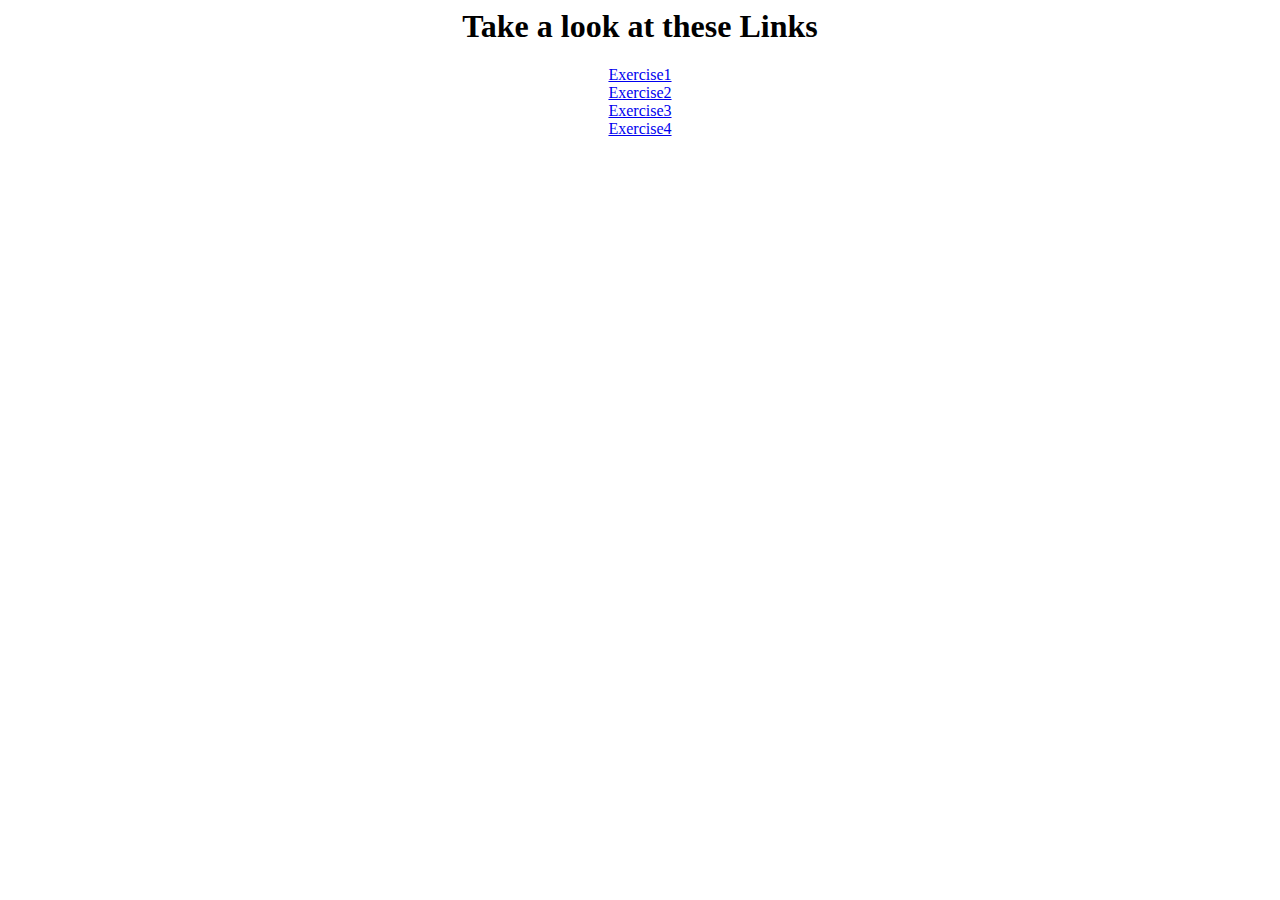
<file: index.html>
<html>
    <head></head>
    <body style="text-align: center;">
        <h1>Take a look at these Links</h1>
        <a href="./Exercise1/password.html">Exercise1</a><br>
        <a href="./Exercise2/slide.html">Exercise2</a><br>
        <a href="./Exercise3/profile.html">Exercise3</a><br>
        <a href="./Exercise4/manipulation.html">Exercise4</a><br>
    </body>
</html>
</file>
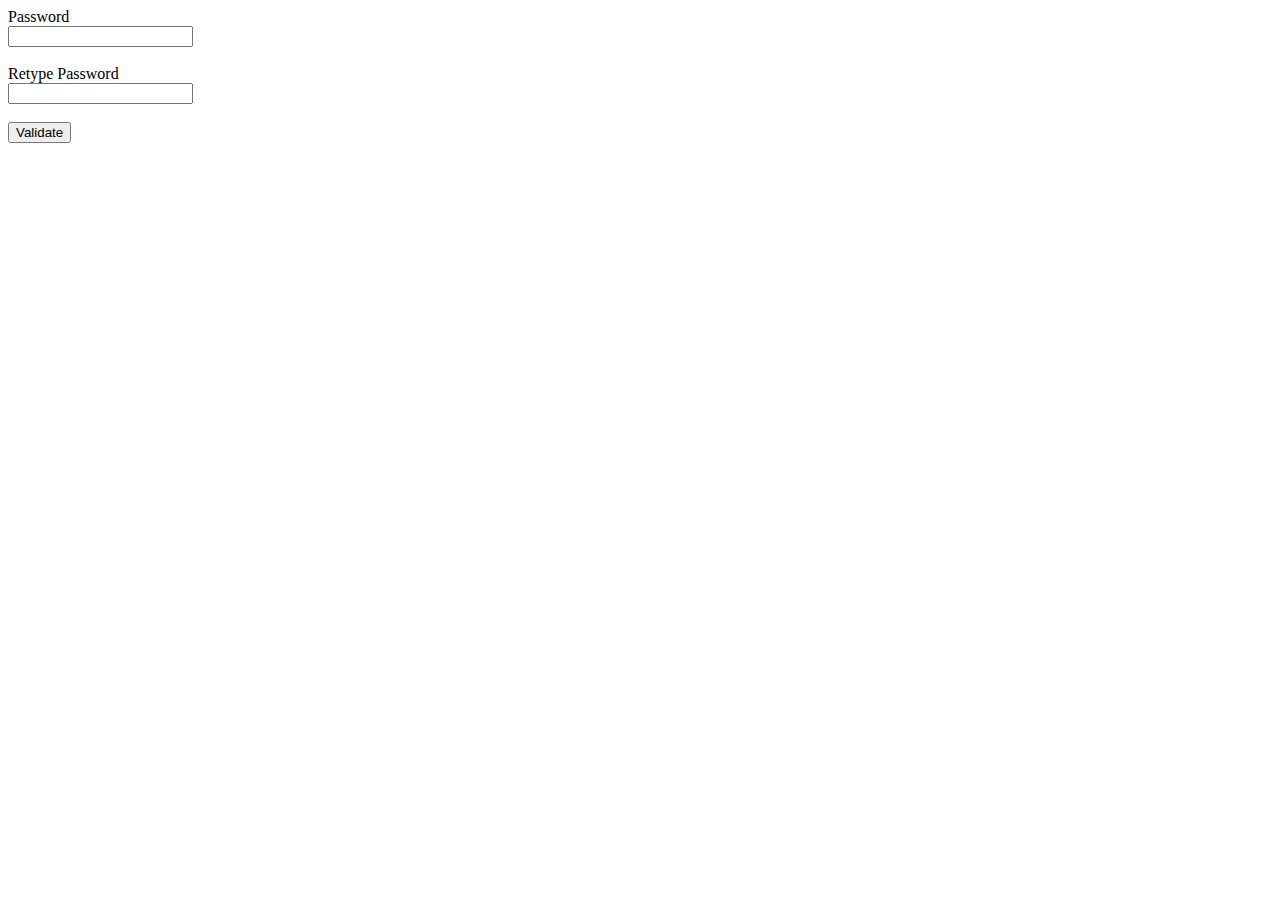
<file: Exercise1/password.html>
<html>
    <head></head>
    <body>
        <form name="form">
            <label for="pass1">Password</label><br>
            <input type="text" name="pass1" required>
            <br><br>
            <label for="pass2">Retype Password</label><br>
            <input type="text" name="pass2" required><br>
            <br>
            <button type="submit" name="submit" onclick="verifySame(document.form.pass1, document.form.pass2)">Validate</button>
        </form>
    </body>
</html>


<script>
    function verifySame(password1, password2){
        if (password1.value == password2.value){
            alert("The passwords match!");
        }
        else {
            alert("The passwords dont match!");
        }
    }
</script>
</file>
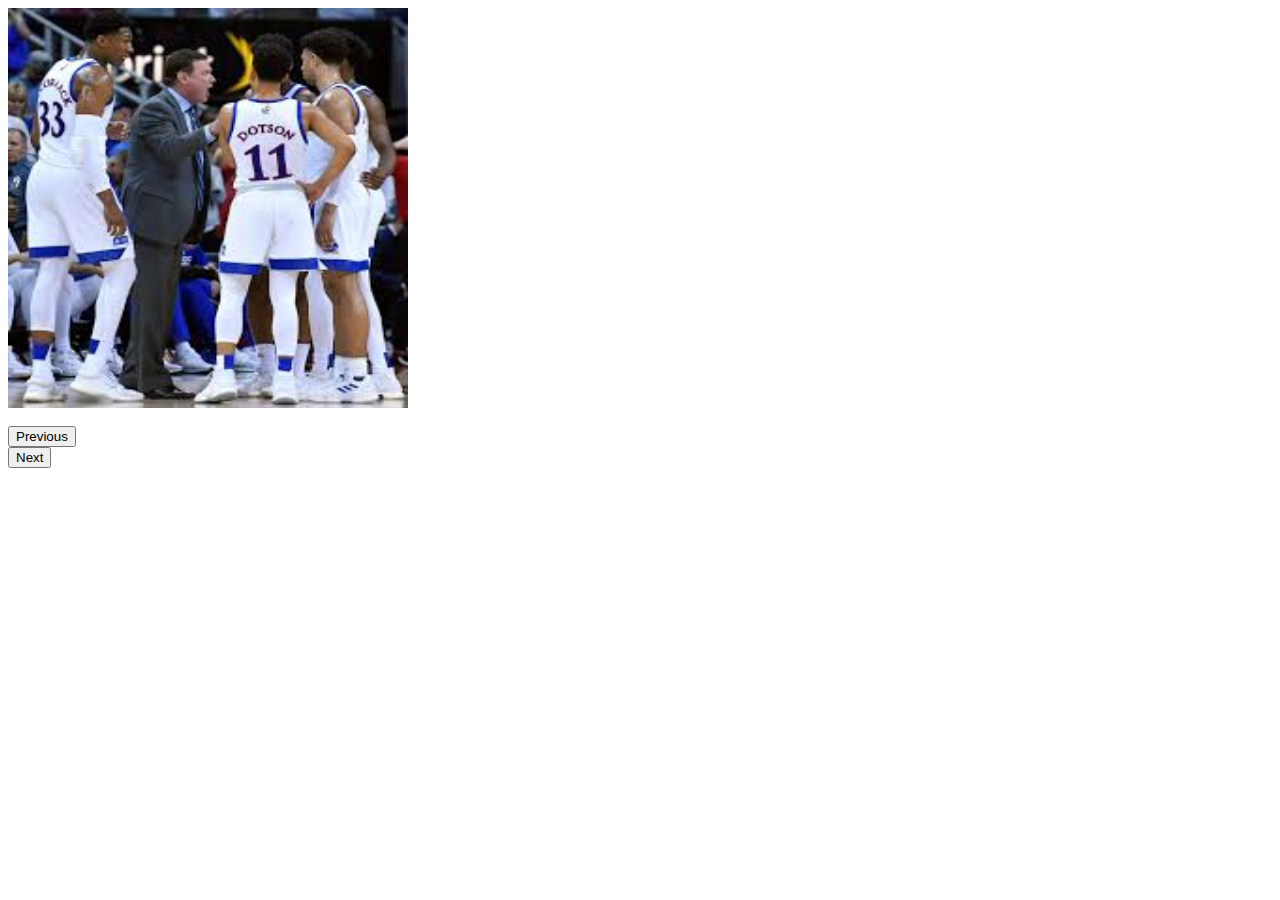
<file: Exercise2/slide.html>
<html>
    <head></head>
    <body>
            <img id="img" src="./img1.jpeg" height="400" width="400"><br><br>
            <button name="prev" onclick="change('previous')">Previous</button><br>
            <button name="next" onclick="change('next')">Next</button>
    </body>
</html>

<script>
    index = 0;
    arr = ["./img1.jpeg", "./img2.jpeg", "./img3.jpeg", "./img4.jpeg", "./img5.jpeg"];
    function change(current){
        if (current == 'next'){
            if (index == 4){
                index = 0;
            }
            else {
                index++;
            }
        }
        else {
            if (index == 0){
                index = 4
            }
            else {
                index--;
            }
        }
        document.getElementById("img").src = arr[index];
    }

</script>
</file>
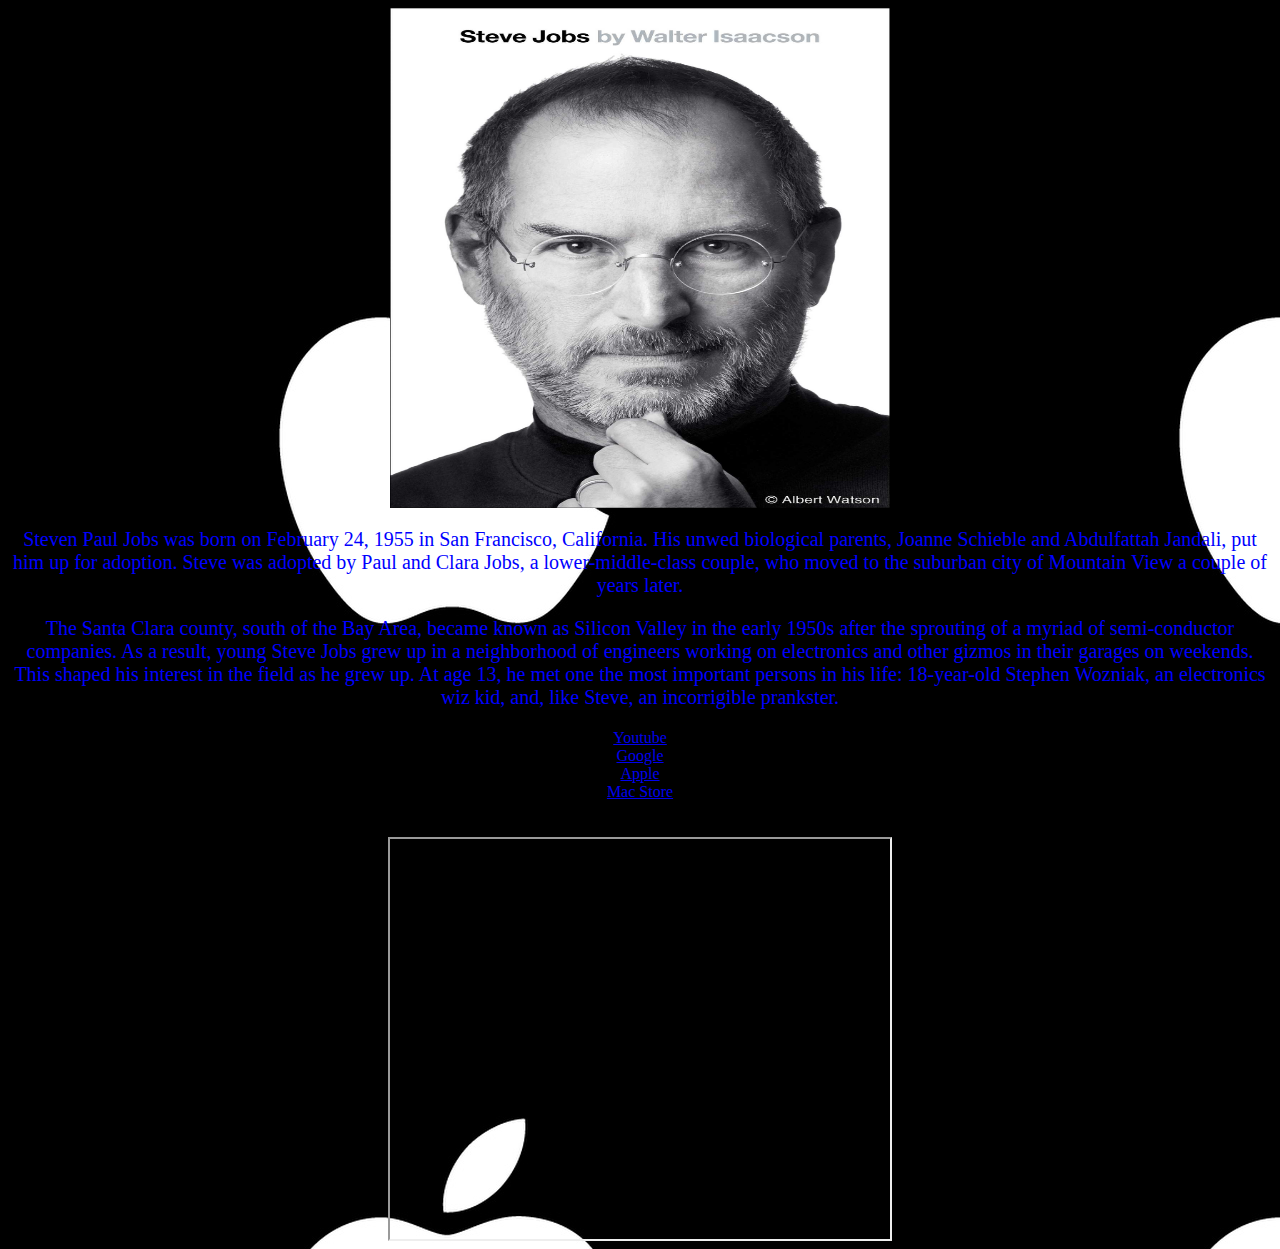
<file: Exercise3/profile.html>
<html>
    <head>
            <link href="profile.css" rel="stylesheet" type="text/css"/>
    </head>
    <body>
       <img src="./steve.jpeg">
       <p>
            Steven Paul Jobs was born on February 24, 1955 in San Francisco, 
            California. His unwed biological parents, Joanne Schieble and 
            Abdulfattah Jandali, put him up for adoption. Steve was adopted by 
            Paul and Clara Jobs, a lower-middle-class couple, who moved to the 
            suburban city of Mountain View a couple of years later.
       </p>
       <p>
            The Santa Clara county, south of the Bay Area, became known as 
            Silicon Valley in the early 1950s after the sprouting of a myriad 
            of semi-conductor companies. As a result, young Steve Jobs grew up 
            in a neighborhood of engineers working on electronics and other 
            gizmos in their garages on weekends. This shaped his interest in 
            the field as he grew up. At age 13, he met one the most important 
            persons in his life: 18-year-old Stephen Wozniak, an electronics 
            wiz kid, and, like Steve, an incorrigible prankster.
       </p>

       <a href="https://www.youtube.com/">Youtube</a><br>
       <a href="https://www.google.com/">Google</a><br>
       <a href="https://www.apple.com/">Apple</a><br>
       <a href="https://www.apple.com/mac/">Mac Store</a><br><br><br>

       <iframe width="500" height="400" src="https://www.youtube.com/embed/cVEemOmHw9Y"></iframe>
    </body>
</html>
</file>
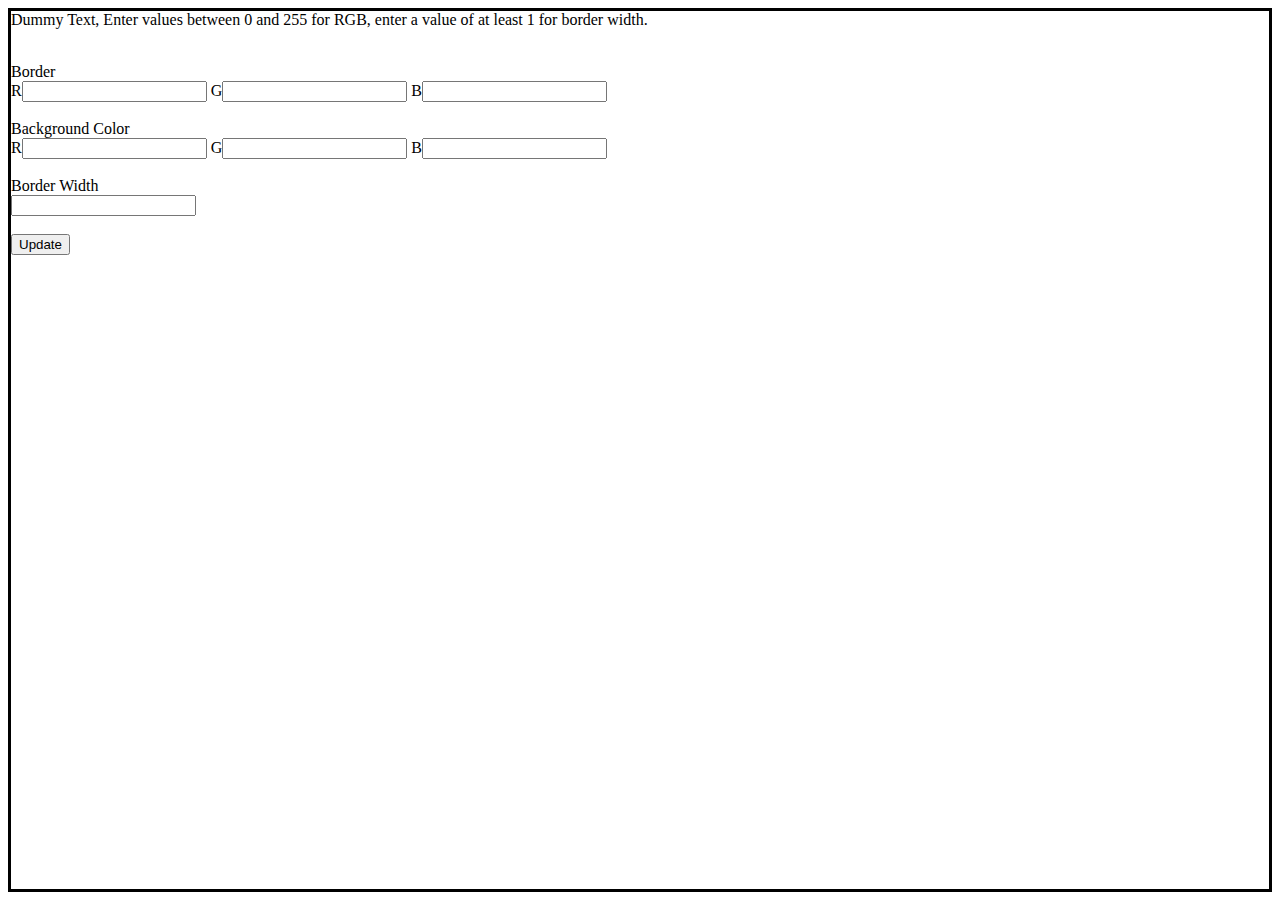
<file: Exercise4/manipulation.html>
<html>
    <head></head>
    <body id="body" style="border-style: solid;">
        <p>Dummy Text, Enter values between 0 and 255 for RGB, enter a value of at least 1 for border width.</p><br>
        <label for="border">Border</label><br>
        R<input type="text" id="b_red">
        G<input type="text" id="b_green">
        B<input type="text" id="b_blue"><br><br>

        <label for="color">Background Color</label><br>
        R<input type="text" id="a_red">
        G<input type="text" id="a_green">
        B<input type="text" id="a_blue"><br><br>

        <label for="width">Border Width</label><br>
        <input type="text" id="width"><br><br>

        <button onclick="updateValues()">Update</button>
    </body>
</html>

<script>
    function updateValues(){
        document.getElementById("body").style.borderColor = 
            "rgb(" + document.getElementById("b_red").value + ", " + 
            document.getElementById("b_green").value + ", " + 
            document.getElementById("b_blue").value + ")";
        document.getElementById("body").style.backgroundColor = 
            "rgb(" + document.getElementById("a_red").value + ", " + 
            document.getElementById("a_green").value + ", " + 
            document.getElementById("a_blue").value + ")";
        document.getElementById("body").style.borderWidth = document.getElementById("width").value;
    }
</script>
</file>
<file: Exercise3/profile.css>
img {
    width: 500px;
    height: 500px;
}

body {
    text-align: center;
    background-image: url(./apple.jpeg)
}

p {
    font-size: 20px;
    color: blue;
}

a:hover {
    background-color:red;
}
</file>
